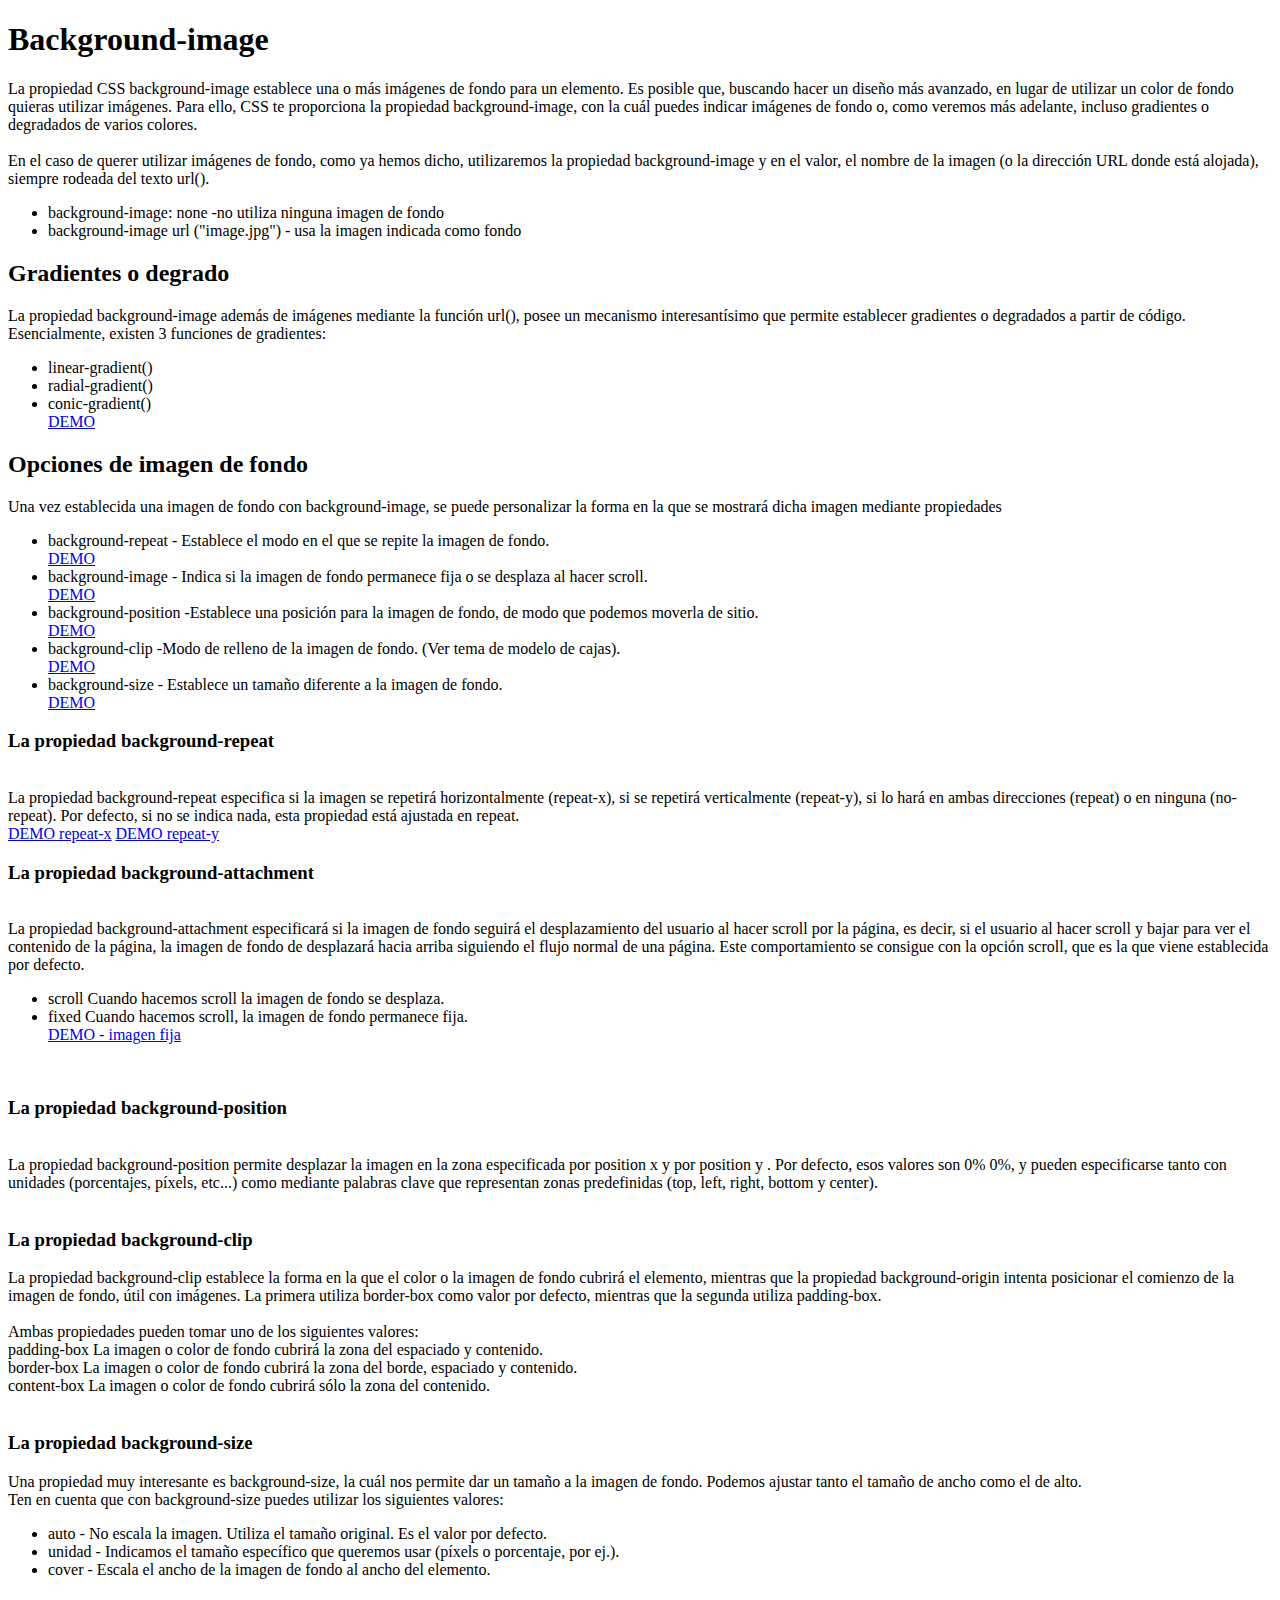
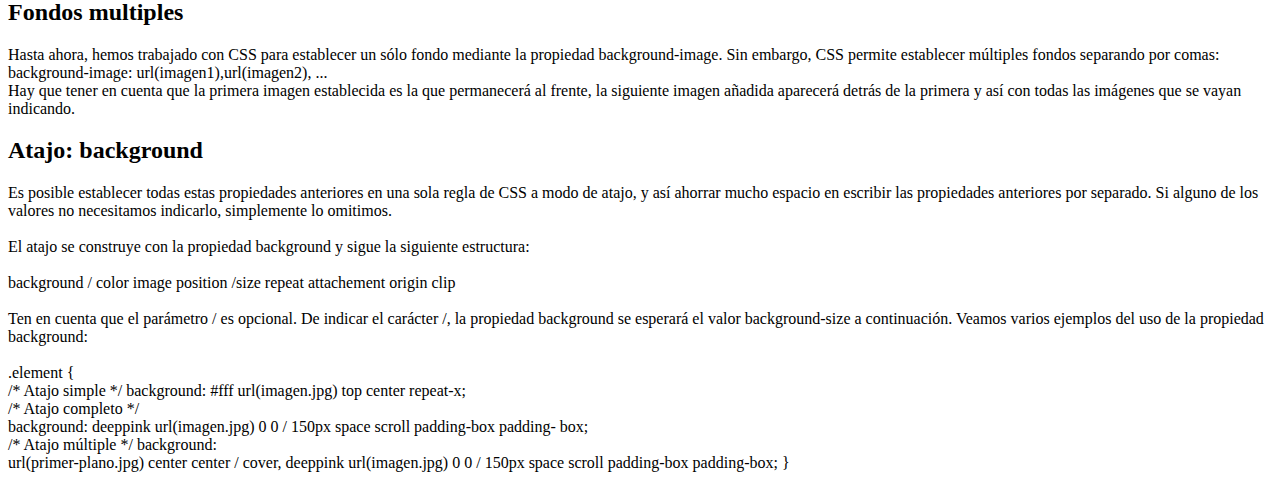
<file: index.html>
<!DOCTYPE html>
<html lang="en">
  <head>
    <meta charset="UTF-8" />
    <meta http-equiv="X-UA-Compatible" content="IE=edge" />
    <meta name="viewport" content="width=device-width, initial-scale=1.0" />
    <title>Document</title>
    <link rel="stylesheet" href="style.css" />
  </head>
  <body>
    <header>
        <section>
      <div>
        <h1>Background-image</h1>
        <div>
          La propiedad CSS background-image establece una o más imágenes de
          fondo para un elemento. Es posible que, buscando hacer un diseño más
          avanzado, en lugar de utilizar un color de fondo quieras utilizar
          imágenes. Para ello, CSS te proporciona la propiedad background-image,
          con la cuál puedes indicar imágenes de fondo o, como veremos más
          adelante, incluso gradientes o degradados de varios colores.
        </div>
        <br />
        <div>
          En el caso de querer utilizar imágenes de fondo, como ya hemos dicho,
          utilizaremos la propiedad background-image y en el valor, el nombre de
          la imagen (o la dirección URL donde está alojada), siempre rodeada del
          texto url().
        </div>
        <ul>
          <li>background-image: none -no utiliza ninguna imagen de fondo</li>
          <li>
            background-image url ("image.jpg") - usa la imagen indicada como
            fondo
          </li>
        </ul>
      </div>
    </section>
    </header>
    <main>
        <section>
    <h2>Gradientes o degrado</h2>
    <div>
      La propiedad background-image además de imágenes mediante la función
      url(), posee un mecanismo interesantísimo que permite establecer
      gradientes o degradados a partir de código. Esencialmente, existen 3
      funciones de gradientes:
    </div>

    <ul>
      <li>linear-gradient()</li>
      <li>radial-gradient()</li>
      <li>conic-gradient()</li>
      <a href="https://www.w3schools.com/cssref/playdemo.php?filename=playcss_background-image">DEMO</a>
    </ul>
    
    

    <h2>Opciones de imagen de fondo</h2>
    <div>
      Una vez establecida una imagen de fondo con background-image, se puede
      personalizar la forma en la que se mostrará dicha imagen mediante
      propiedades
    </div>

    <ul>
      <li>
        background-repeat - Establece el modo en el que se repite la imagen de
        fondo.
      </li>
      <a href="https://www.w3schools.com/cssref/playdemo.php?filename=playcss_background-repeat">DEMO</a>
      <li>
        background-image - Indica si la imagen de fondo permanece fija o se
        desplaza al hacer scroll.
      </li>
      <a href="https://www.w3schools.com/cssref/tryit.php?filename=trycss_background-attachment">DEMO</a>
      <li>
        background-position -Establece una posición para la imagen de fondo, de
        modo que podemos moverla de sitio.
      </li>
      <a href="https://www.w3schools.com/cssref/playdemo.php?filename=playcss_background-position">DEMO</a>
      <li>
        background-clip -Modo de relleno de la imagen de fondo. (Ver tema de
        modelo de cajas).
      </li>
      <a href="https://www.w3schools.com/cssref/playdemo.php?filename=playcss_background-clip">DEMO</a>
      <li>
        background-size - Establece un tamaño diferente a la imagen de fondo.
      </li>
      <a href="https://www.w3schools.com/cssref/playdemo.php?filename=playcss_background-size">DEMO</a>
    </ul>
</section>
<section>
    <h3>La propiedad background-repeat</h3>
    <br />
    <div>
      La propiedad background-repeat especifica si la imagen se repetirá
      horizontalmente (repeat-x), si se repetirá verticalmente (repeat-y), si lo
      hará en ambas direcciones (repeat) o en ninguna (no-repeat). Por defecto,
      si no se indica nada, esta propiedad está ajustada en repeat.
    </div>
    <a href="https://www.w3schools.com/cssref/playdemo.php?filename=playcss_background-position-x">DEMO repeat-x</a>
    <a href="https://www.w3schools.com/cssref/playdemo.php?filename=playcss_background-position-y">DEMO repeat-y</a>
    <br>
    <h3>La propiedad background-attachment</h3>
    <br />
    <div>
      La propiedad background-attachment especificará si la imagen de fondo
      seguirá el desplazamiento del usuario al hacer scroll por la página, es
      decir, si el usuario al hacer scroll y bajar para ver el contenido de la
      página, la imagen de fondo de desplazará hacia arriba siguiendo el flujo
      normal de una página. Este comportamiento se consigue con la opción
      scroll, que es la que viene establecida por defecto.
    </div>

    <ul>
      <li>scroll Cuando hacemos scroll la imagen de fondo se desplaza.</li>
      <li>fixed Cuando hacemos scroll, la imagen de fondo permanece fija.</li>
      <a href="https://www.w3schools.com/cssref/tryit.php?filename=trycss_background-attachment">DEMO - imagen fija</a>
    </ul>

    <br />
    <h3>La propiedad background-position</h3>
    <br />
    <div>
      La propiedad background-position permite desplazar la imagen en la zona
      especificada por position x y por position y . Por defecto, esos valores
      son 0% 0%, y pueden especificarse tanto con unidades (porcentajes, píxels,
      etc...) como mediante palabras clave que representan zonas predefinidas
      (top, left, right, bottom y center).
    </div>
    <br />
    <h3>La propiedad background-clip</h3>
    <div>
      La propiedad background-clip establece la forma en la que el color o la
      imagen de fondo cubrirá el elemento, mientras que la propiedad
      background-origin intenta posicionar el comienzo de la imagen de fondo,
      útil con imágenes. La primera utiliza border-box como valor por defecto,
      mientras que la segunda utiliza padding-box.
      <br />
      <br />
      Ambas propiedades pueden tomar uno de los siguientes valores:
      <br />
      padding-box La imagen o color de fondo cubrirá la zona del espaciado y
      contenido.
      <br />
      border-box La imagen o color de fondo cubrirá la zona del borde, espaciado
      y contenido.
      <br />
      content-box La imagen o color de fondo cubrirá sólo la zona del contenido.
    </div>
    <br />
    <h3>La propiedad background-size</h3>
    <div>
      Una propiedad muy interesante es background-size, la cuál nos permite dar
      un tamaño a la imagen de fondo. Podemos ajustar tanto el tamaño de ancho
      como el de alto.
      <br />
      Ten en cuenta que con background-size puedes utilizar los siguientes
      valores:
    </div>

    <ul>
      <li>
        auto - No escala la imagen. Utiliza el tamaño original. Es el valor por
        defecto.
      </li>
      <li>
        unidad - Indicamos el tamaño específico que queremos usar (píxels o
        porcentaje, por ej.).
      </li>
      <li>
        cover - Escala el ancho de la imagen de fondo al ancho del elemento.
      </li>
    </ul>
</section>
<section>
    <h2>Fondos multiples</h2>
    <div>
      Hasta ahora, hemos trabajado con CSS para establecer un sólo fondo
      mediante la propiedad background-image. Sin embargo, CSS permite
      establecer múltiples fondos separando por comas: background-image:
      url(imagen1),url(imagen2), ...
    </div>
    <div>
      Hay que tener en cuenta que la primera imagen establecida es la que
      permanecerá al frente, la siguiente imagen añadida aparecerá detrás de la
      primera y así con todas las imágenes que se vayan indicando.
    </div>
    <h2>Atajo: background</h2>
    <div>
      Es posible establecer todas estas propiedades anteriores en una sola regla
      de CSS a modo de atajo, y así ahorrar mucho espacio en escribir las
      propiedades anteriores por separado. Si alguno de los valores no
      necesitamos indicarlo, simplemente lo omitimos.
      <br />
      <br />
      El atajo se construye con la propiedad background y sigue la siguiente
      estructura:
      <br />
      <br />
      background / color image position /size repeat attachement origin clip
      <br />
      <br />
      Ten en cuenta que el parámetro / es opcional. De indicar el carácter /, la
      propiedad background se esperará el valor background-size a continuación.
      Veamos varios ejemplos del uso de la propiedad background:
      <br />
      <br />
      .element {
      <br />
      /* Atajo simple */ background: #fff url(imagen.jpg) top center repeat-x;
      <br />
      /* Atajo completo */
      <br />
      background: deeppink url(imagen.jpg) 0 0 / 150px space scroll padding-box
      padding- box;
      <br />
      /* Atajo múltiple */ background:
      <br />
      url(primer-plano.jpg) center center / cover, deeppink url(imagen.jpg) 0 0
      / 150px space scroll padding-box padding-box; }
    </div>
</section>
</main>
  </body>
</html>
</file>
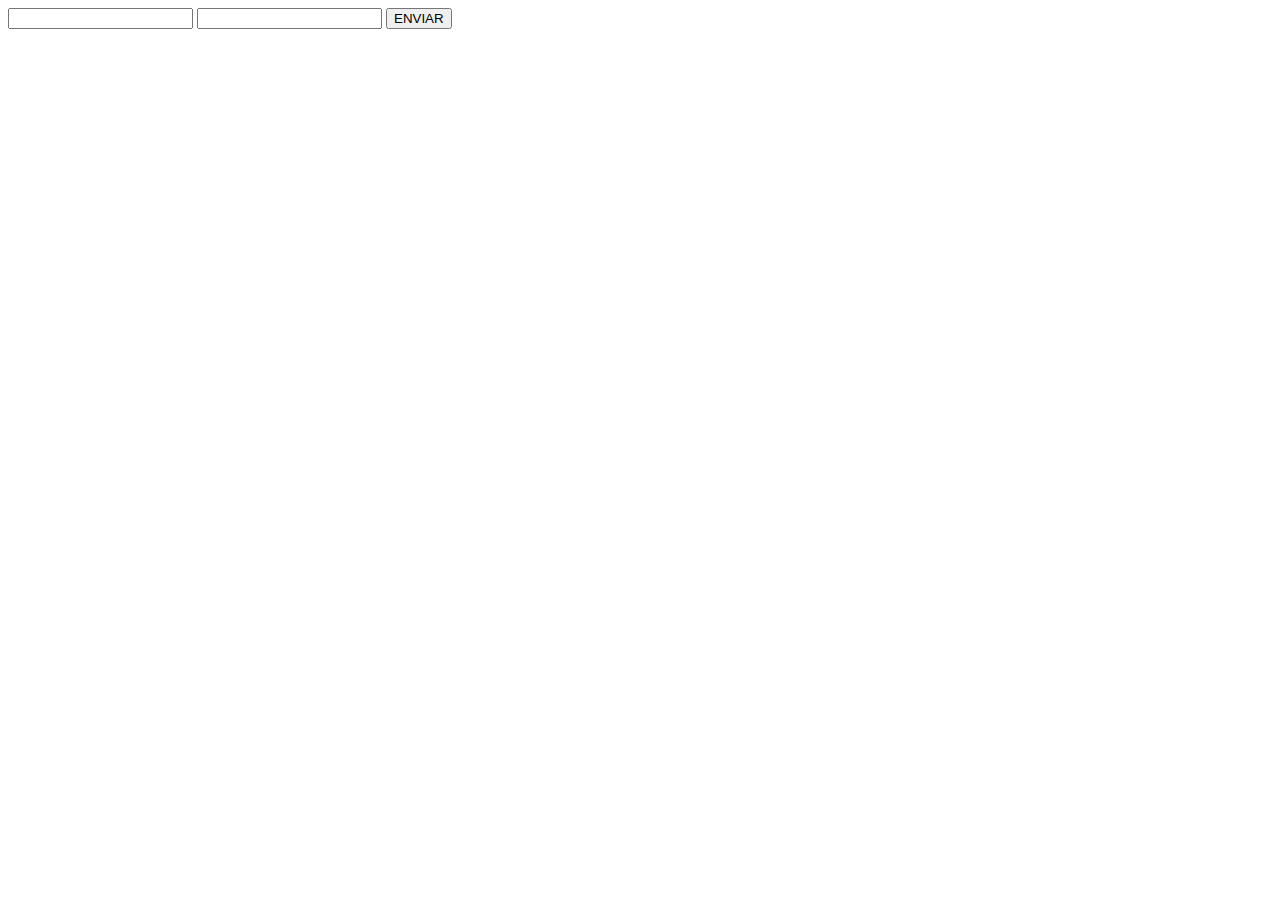
<file: contacto.html>
<!DOCTYPE html>
<html lang="en">
<head>
    <meta charset="UTF-8">
    <meta http-equiv="X-UA-Compatible" content="IE=edge">
    <meta name="viewport" content="width=device-width, initial-scale=1.0">
    <title>Document</title>
</head>
<body>
    <form action="registro.html" method="get">
    <input type="text" name="nombre">
    <input type="password" name="clave">
    <button type="submit">ENVIAR</button>
    </form>

</body>
</html>
</file>
<file: style.css>
div {background-image: none;}


div {background-image: linear-gradient(sunset-gb951bf1e9_1920);}

div {}
</file>
